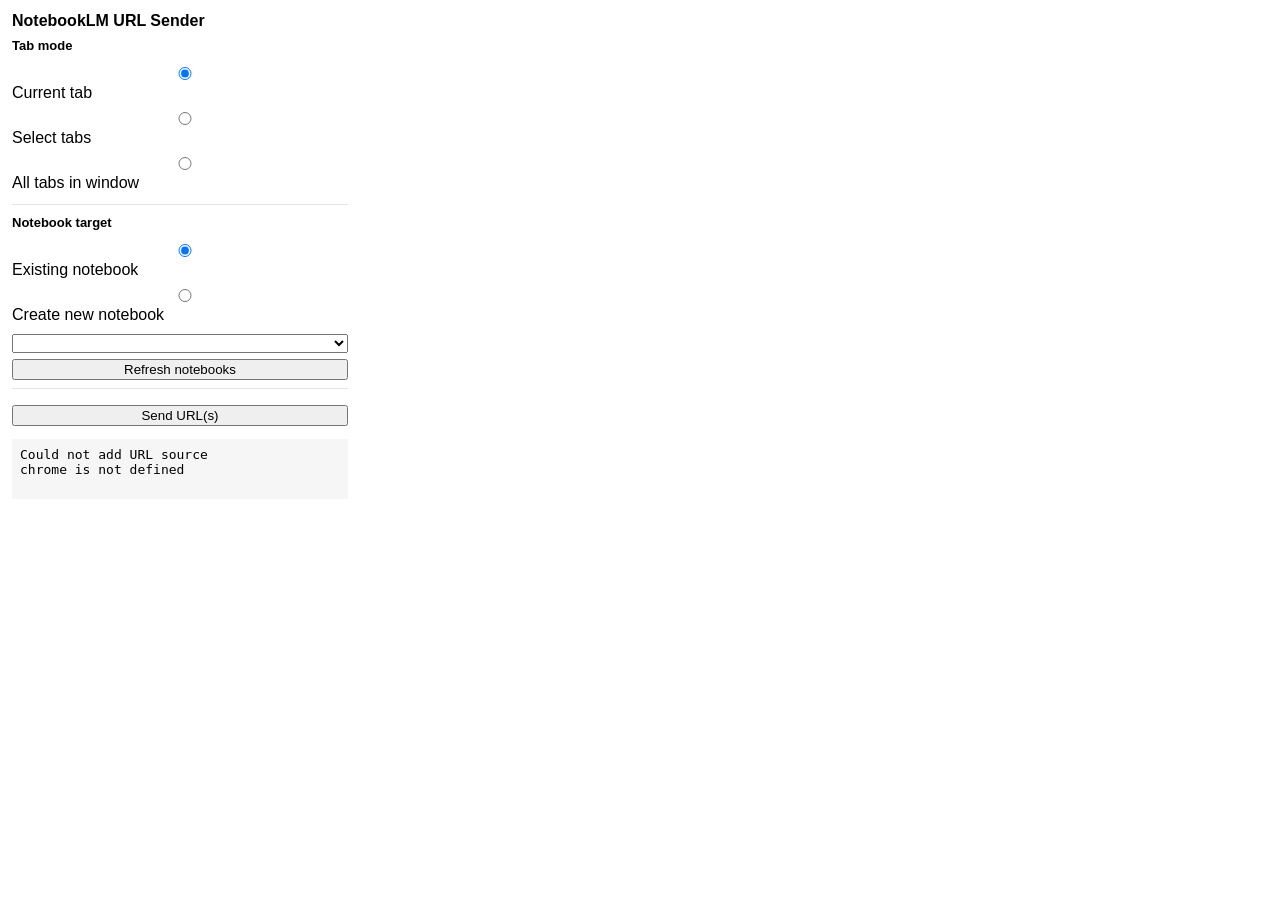
<file: notebooklm-url-sender/extension/popup.html>
<!doctype html>
<html lang="en">
  <head>
    <meta charset="UTF-8" />
    <title>NotebookLM URL Sender</title>
    <link rel="stylesheet" href="popup.css" />
  </head>
  <body>
    <main>
      <h1>NotebookLM URL Sender</h1>

      <section>
        <h2>Tab mode</h2>
        <label><input type="radio" name="tabMode" value="current" checked /> Current tab</label>
        <label><input type="radio" name="tabMode" value="selected" /> Select tabs</label>
        <label><input type="radio" name="tabMode" value="all" /> All tabs in window</label>
      </section>

      <section id="tabSelectionSection" hidden>
        <h2>Select tabs</h2>
        <div id="tabSelectionList"></div>
      </section>

      <section>
        <h2>Notebook target</h2>
        <label><input type="radio" name="targetMode" value="existing" checked /> Existing notebook</label>
        <label><input type="radio" name="targetMode" value="new" /> Create new notebook</label>

        <div id="existingNotebookSection">
          <select id="notebookPicker"></select>
          <button id="refreshNotebooksBtn" type="button">Refresh notebooks</button>
        </div>

        <div id="newNotebookSection" hidden>
          <input id="newNotebookName" type="text" placeholder="Notebook name" />
        </div>
      </section>

      <button id="submitBtn" type="button">Send URL(s)</button>
      <pre id="statusArea" aria-live="polite"></pre>
    </main>

    <script type="module" src="popup.js"></script>
  </body>
</html>
</file>
<file: notebooklm-url-sender/extension/popup.css>
body {
  width: 360px;
  font-family: Arial, sans-serif;
  margin: 0;
}

main {
  padding: 12px;
}

h1 {
  font-size: 16px;
  margin: 0 0 8px;
}

h2 {
  font-size: 13px;
  margin: 8px 0;
}

section {
  margin-bottom: 10px;
  border-bottom: 1px solid #e5e5e5;
  padding-bottom: 8px;
}

label {
  display: block;
  margin-bottom: 4px;
}

#tabSelectionList {
  max-height: 100px;
  overflow-y: auto;
  border: 1px solid #ddd;
  padding: 6px;
}

#statusArea {
  background: #f6f6f6;
  min-height: 44px;
  white-space: pre-wrap;
  padding: 8px;
}

select,
input,
button {
  width: 100%;
  margin-top: 6px;
}
</file>
